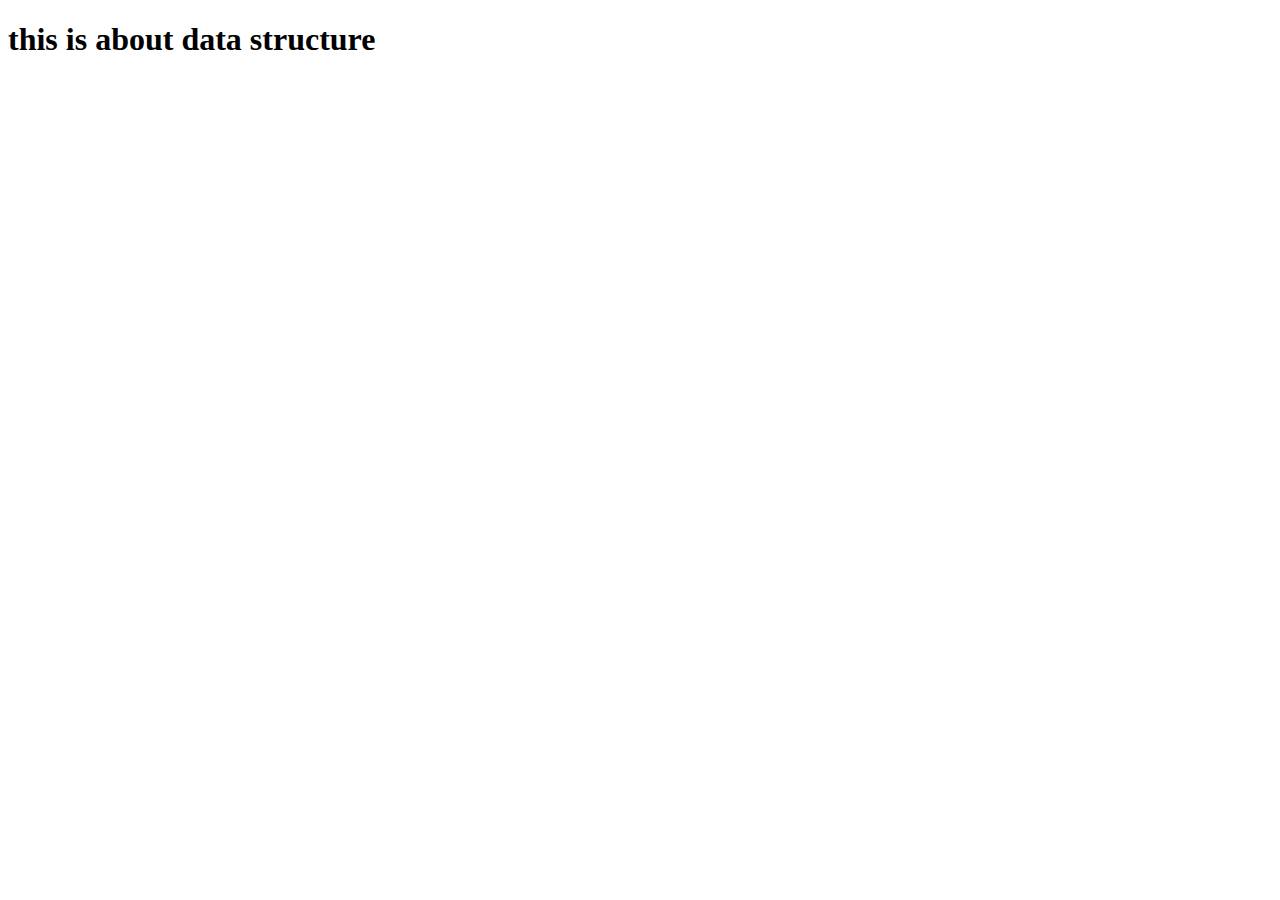
<file: data_structure/index.html>
<!DOCTYPE html>
<html lang="en">
<head>
    <meta charset="UTF-8">
    <meta http-equiv="X-UA-Compatible" content="IE=edge">
    <meta name="viewport" content="width=device-width, initial-scale=1.0">
    <script src="data_Stucture.js" defer type="module"></script>
    <script src="index.js" defer type="module"></script>
    <title>Data Structure</title>
</head>
<body>
    <h1>this is about data structure</h1>
    
</body>
</html>
</file>
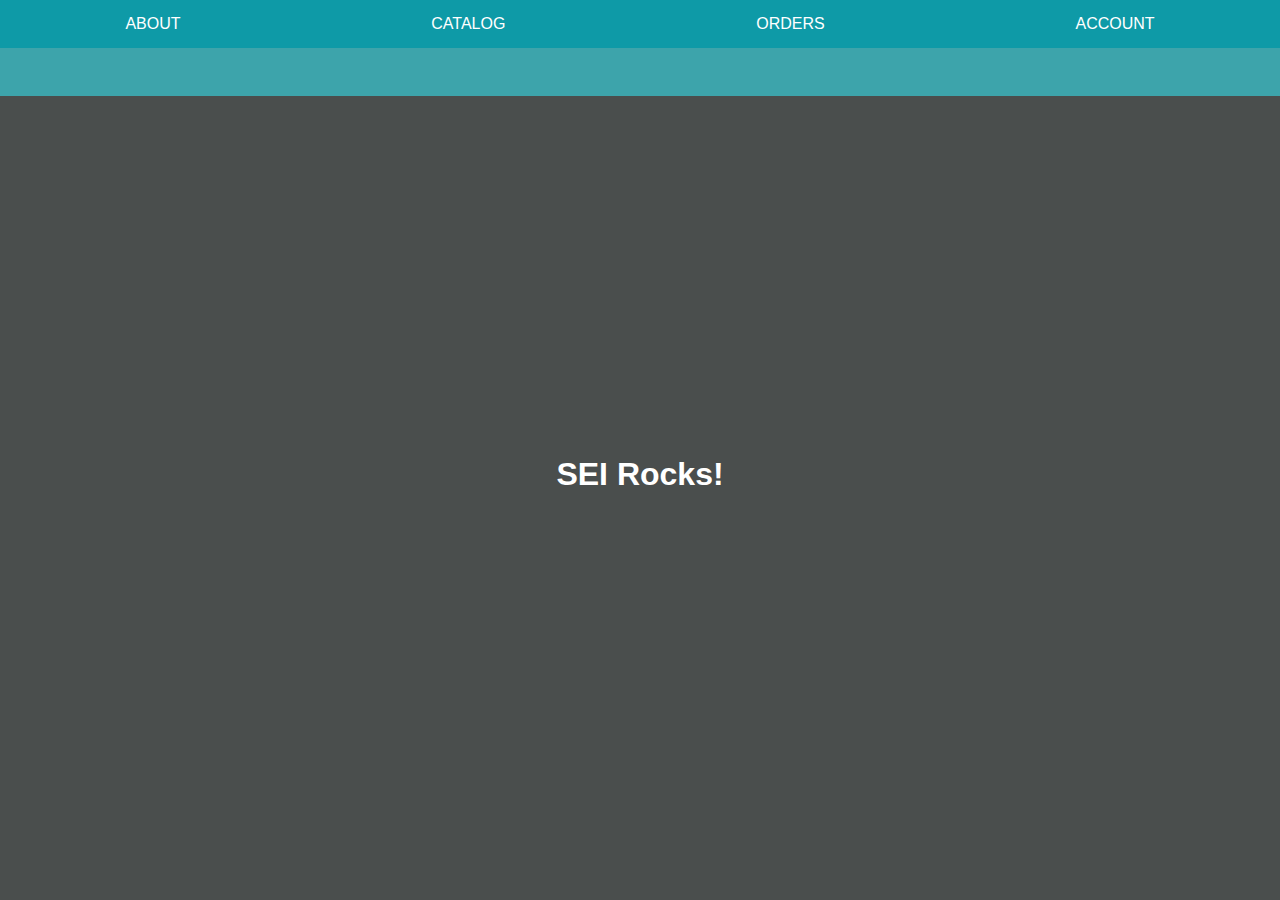
<file: dom-menu-lab/index.html>
<!DOCTYPE html>
<html lang="en">
<head>
    <meta charset="UTF-8">
    <meta http-equiv="X-UA-Compatible" content="IE=edge">
    <meta name="viewport" content="width=device-width, initial-scale=1.0">
    <link rel="stylesheet" href="style.css">
    <script src="./index.js" defer></script>
    <title>Dom Lab</title>
</head>
<body>
<header>
  <nav id="top-menu"></nav>
  <!-- Add the <nav> element below -->
  <nav id="sub-menu"></nav>
</header>
    <main></main>
</body>
</html>
</file>
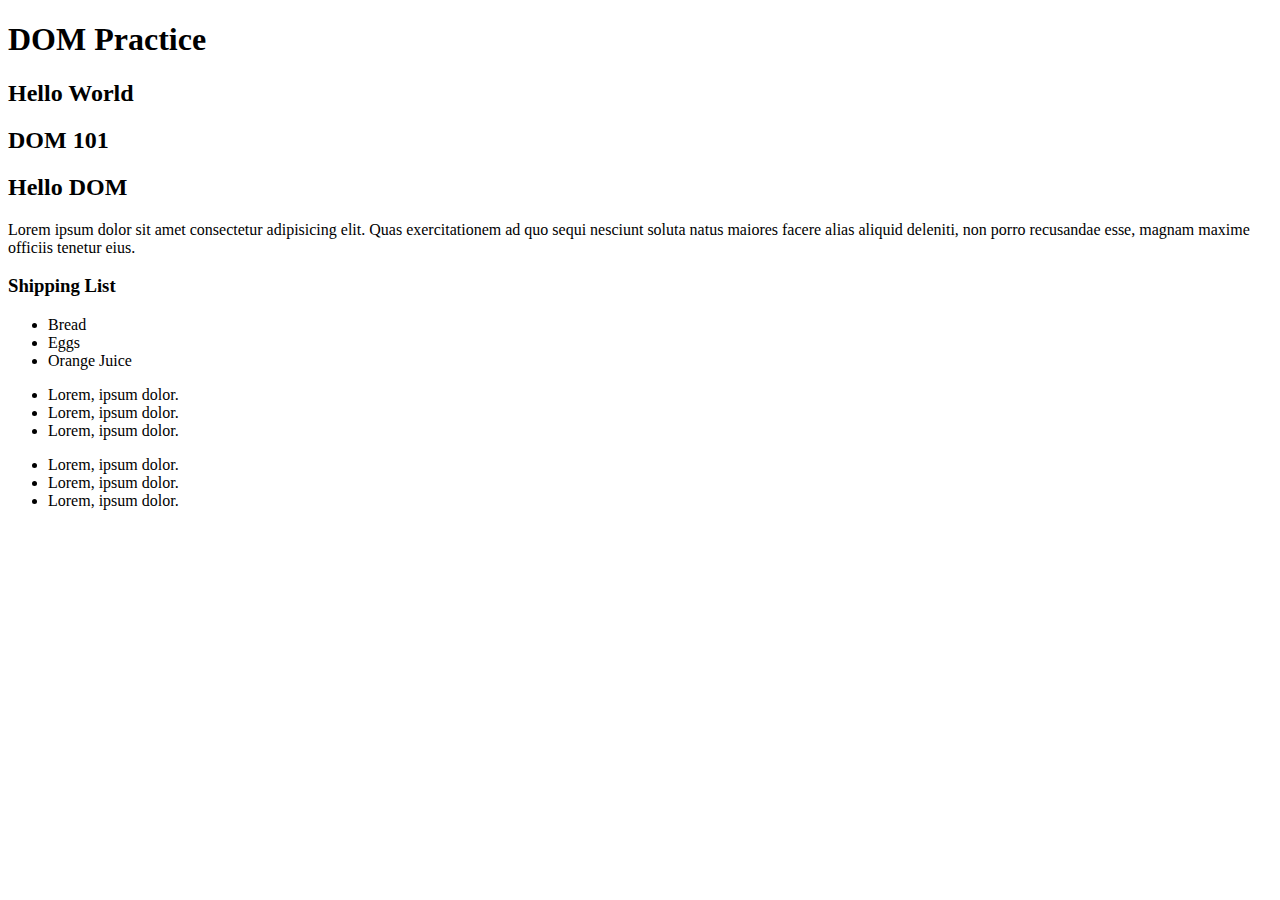
<file: intro-to-dom/index.html>
<!DOCTYPE html>
<html lang="en">
<head>
    <meta charset="UTF-8">
    <meta http-equiv="X-UA-Compatible" content="IE=edge">
    <meta name="viewport" content="width=device-width, initial-scale=1.0">
    <link rel="stylesheet" href="./style.css">
    <script src="./index.js" defer></script>
    <title> Dom Document</title>
</head>
<body>
  <h1 id="title" class="main-title">DOM Practice</h1>

  <h2>Hello World</h2>
  <h2>DOM 101</h2>
  <h2>Hello DOM</h2>

  <p>
    Lorem ipsum dolor sit amet consectetur adipisicing elit. Quas
    exercitationem ad quo sequi nesciunt soluta natus maiores facere alias
    aliquid deleniti, non porro recusandae esse, magnam maxime officiis
    tenetur eius.
  </p>

  <div>
    <h3>Shipping List</h3>

    <ul>
      <li>Bread</li>
      <li>Eggs</li>
      <li>Orange Juice</li>
    </ul>
    
  </div>
  <ul id="chat">
    <li>Lorem, ipsum dolor.</li>
    <li>Lorem, ipsum dolor.</li>
    <li>Lorem, ipsum dolor.</li>
</ul>

<ul id="todos">
  <li>Lorem, ipsum dolor.</li>
  <li>Lorem, ipsum dolor.</li>
  <li>Lorem, ipsum dolor.</li>
</ul>

</body>
</html>
</file>
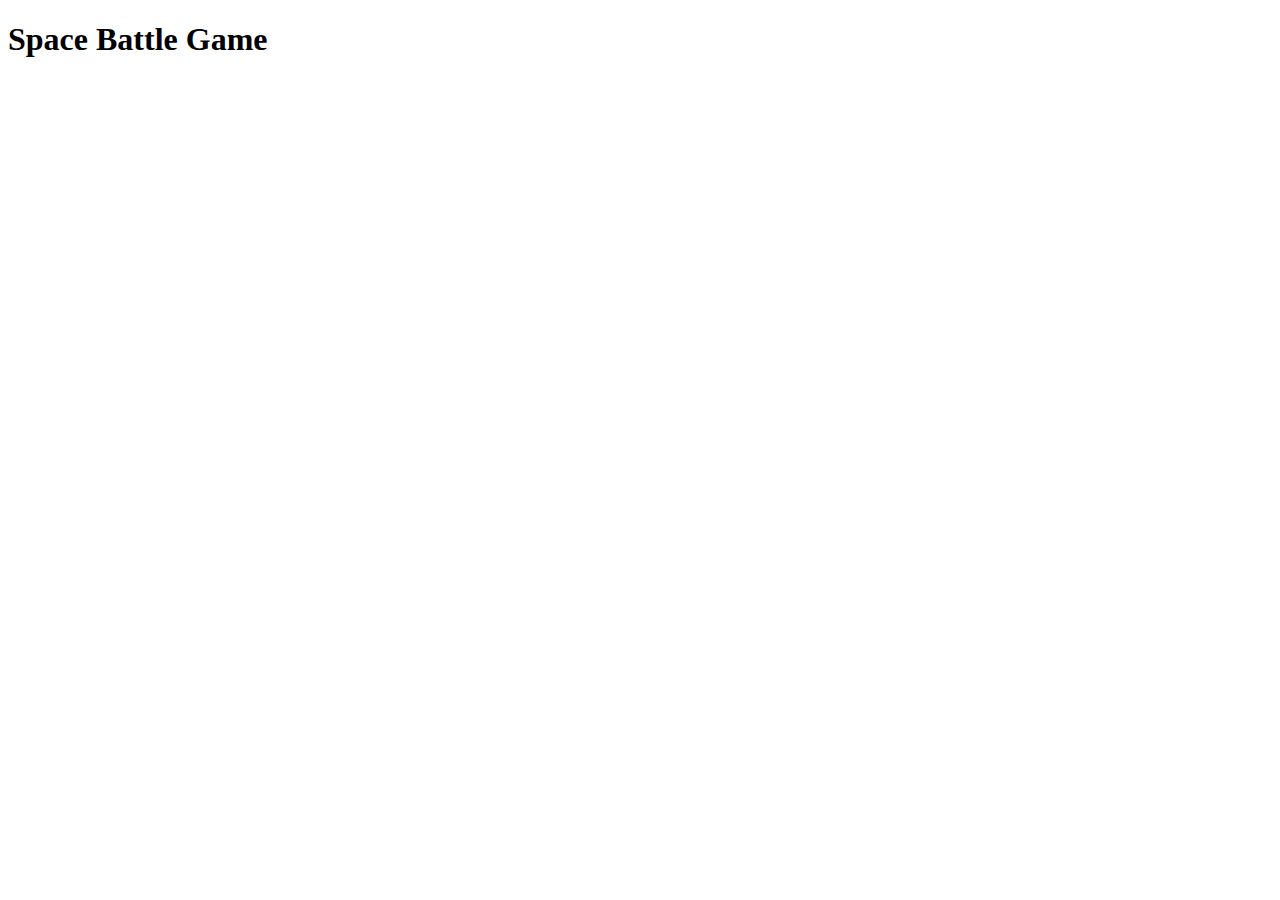
<file: space_battle/index.html>
<!DOCTYPE html>
<html lang="en">
<head>
    <meta charset="UTF-8">
    <meta http-equiv="X-UA-Compatible" content="IE=edge">
    <meta name="viewport" content="width=device-width, initial-scale=1.0">
    <script src="./index.js" defer></script>
    <title>Space Battle Game</title>
</head>
<body>
    <h1>Space Battle Game</h1>
</body>
</html>
</file>
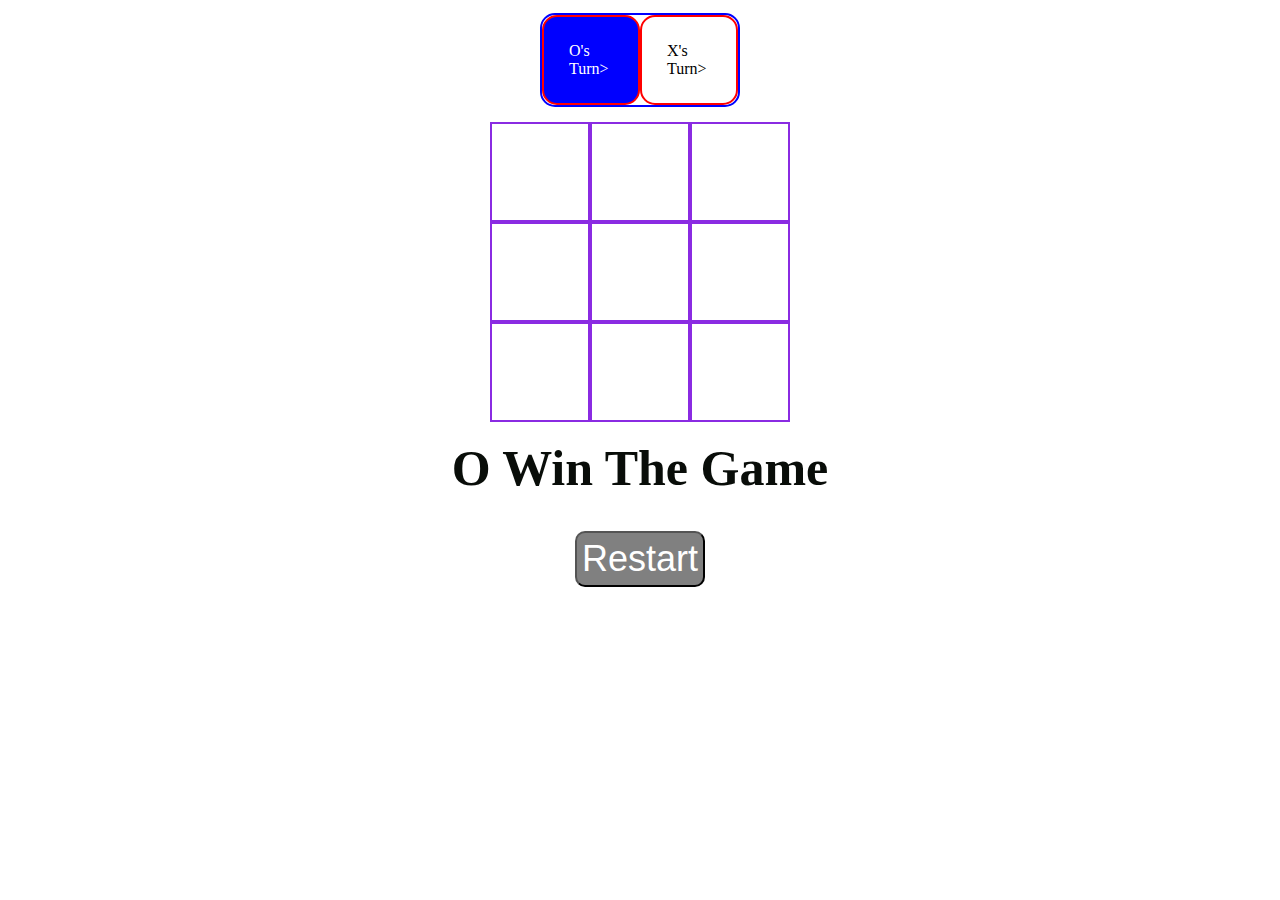
<file: tic-tac-toe/index.html>
<!DOCTYPE html>
<html lang="en">
<head>
    <meta charset="UTF-8">
    <meta http-equiv="X-UA-Compatible" content="IE=edge">
    <meta name="viewport" content="width=device-width, initial-scale=1.0">
    <link rel="stylesheet" href="style.css">
    <script src="./index.js" defer></script>
    <title>Tic Tac Toe</title>
</head>
<body>
<div>
    <div class = "players player1">
       <div class="player1 active" >O's Turn></div>
       <div class="player2">X's Turn></div>
    </div>
    <div class="game-board">
        <div class="cell"></div>
        <div class="cell"></div>
        <div class="cell"></div>
        <div class="cell"></div>
        <div class="cell"></div>
        <div class="cell"></div>
        <div class="cell"></div>
        <div class="cell"></div>
        <div class="cell"></div>
    </div>
    <div class="result inactive">
        <h1>O Win The Game</h1>
        <button> Restart</button>
    </div>
    <div class="disabled"></div>
</body>
</html>
</file>
<file: dom-menu-lab/style.css>
*{
    box-sizing: border-box;
  }
  
  /* CSS Custom Properties */
  :root {
    --main-bg: #4a4e4d;
    --top-menu-bg: #0e9aa7;
    --sub-menu-bg: #3da4ab;
  }
  
  body {
    font-family: Tahoma, Geneva, sans-serif;
    height: 100vh;
    margin: 0;
    display: grid;
    grid-template-rows: 3rem auto;
    color: white;
  }
  
  .flex-ctr {
    display: flex;
    justify-content: center;
    align-items: center;
  }
  
  .flex-around {
    display: flex;
    justify-content: space-around;
    align-items: center;
  }
  
  nav a {
    line-height: 3rem;
    padding: 0 1rem;
    text-transform: uppercase;
    text-decoration: none;
    color: white;
  }
  
  #top-menu a:hover {
    background-color: var(--sub-menu-bg);
  }
  header, #top-menu {
    position: relative;
  }
  
  #top-menu {
    z-index: 20;
  }
  
  #sub-menu {
    width: 100%;
    z-index: 10;
    transition: top 0.5s ease-out;
  }
  
  #sub-menu a:hover {
    background-color: var(--top-menu-bg);
  }
  
  nav a.active {
    background-color: var(--sub-menu-bg);
    color: var(--main-bg);
  }
</file>
<file: intro-to-dom/style.css>
<div>
      <h3>Shipping List</h3>

      <ul>
        <li>Bread</li>
        <li>Eggs</li>
        <li>Orange Juice</li>
      </ul>
      
    </div>
</file>
<file: tic-tac-toe/style.css>
/* this star to select all the elements */
* {
    /* border-box-It guarantees that the content box shrinks to make space for the padding and borders */
    box-sizing: border-box;
}

body {
     /* margin: 50; 
     padding : 50;  */
    /* By using display flex in parent element, child elements automatically align within. */
    display: flex;
    justify-content: center;
    /* The flexbox items are aligned at the center of the cross axis(centered vertically) */
    align-items: center;
    /* flex-direction: column; */
}

.players {
    border: 2px solid blue;
    display: flex;
    justify-content: center;
    align-items: center;
    /* If the content is larger than the maximum width, it will automatically change the height of the element. */
    max-width: 200px;
    /* to add that curvy border */
    border-radius: 15px;
    font: size 24px;
    /* gives auto margin if given one side of it */
    margin: auto;
    margin-top: 5px; 
}

.players div {
    padding: 25px;
    border-radius: 15px;
    border: 2px solid red;
    
}

.players div.active {
    background: blue;
    color: white;
}

.game-board{ 
    /* grid system helps align page elements based on sequenced columns and rows */
    display: grid;
    grid-template-columns: repeat(3,auto); 
    margin-top: 15px;
    justify-content: center;
    align-items: center;
    margin-bottom: 2px;
}

.cell {
    height: 100px;
    width: 100px;
    border: 2px solid blueviolet;
    font: size 100px;
    display: flex;
    justify-content: center;
    align-items: center;
    cursor: pointer;
}

.result{
    /* top: 0;
    left: 0;
    right: 0;
    bottom: 0; */
    /* z-index: 99; */
    background: rgba(0,0,0,0.5)
    /* this make position in fixed */
    position: fixed;
    display: flex;
    align-items: center;
    /* justify-content: center; */
    /* to place it in center */
    flex-direction: column;
    margin-bottom: 100px;   
   
}

.result h1{
    color:rgb(9, 13, 9);
    font-size: 50px;
    margin-top: 15px;
}
.result button{
    font-size: 36px;
    background: gray;
    color:#fff;
    border-radius: 10px;
    cursor: pointer;
     padding: 5px 5px; 
     /* margin-top: 2px;  */

    /* .inactive{
        display: ;
    } */

}
.disabled{
    /* disable the any use of pointer(clicking,dragging, hovering,etc) */
    pointer-events: none;
}
</file>
